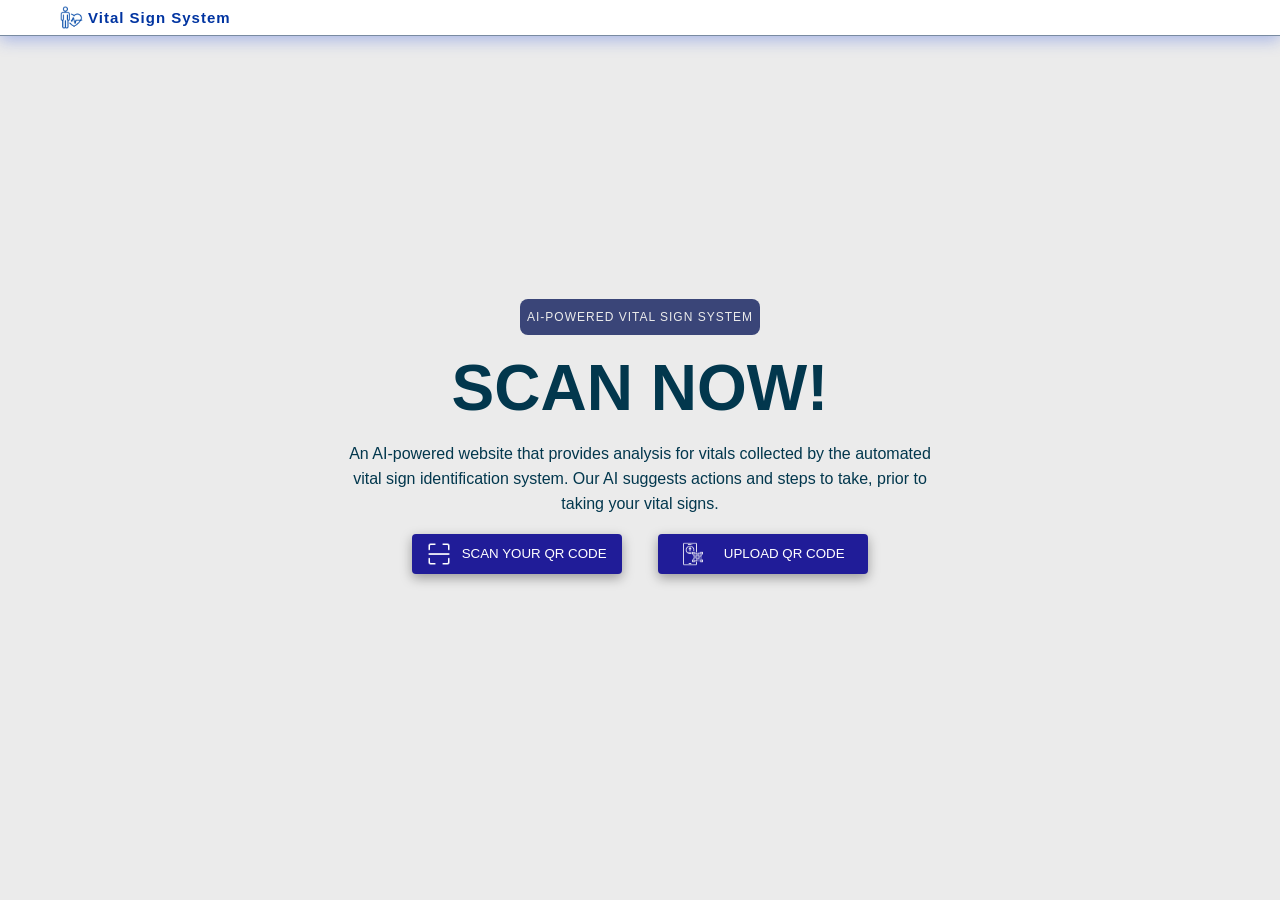
<file: Vital Sign System/index.html>
<!doctype html>
<html lang="en">
  <head>
    <meta charset="UTF-8" />
    <meta name="viewport" content="width=device-width, initial-scale=1.0" />
    <meta name="author" content="James España" />
    <title>Vital Sign System</title>
    <link rel="stylesheet" href="./assets/styles/indexBaseStyles.css" />
    <link rel="stylesheet" href="./assets/styles/indexDataStyles.css" />
    <link rel="icon" type="image/x-icon" href="./assets/images/pulse.png" />
  </head>
  <body>
    <nav id="mainNav">
      <img src="./assets/images/temporaryLogo.png" alt="main logo" />
      <h1>Vital Sign System</h1>
    </nav>
    <main id="mainContent">
      <div id="shortDescription">
        <h3>AI-POWERED VITAL SIGN SYSTEM</h3>
      </div>
      <div id="callToAction"><h1>SCAN NOW!</h1></div>
      <div id="projectDescription">
        <h4>
          An AI-powered website that provides analysis for vitals collected by
          the automated vital sign identification system. Our AI suggests
          actions and steps to take, prior to taking your vital signs.
        </h4>
      </div>
      <div id="actionButtons">
        <button id="scanButton">
          <img src="./assets/images/scanQRImage.png" alt="scan" />
          <span>SCAN YOUR QR CODE</span>
        </button>
        <!-- <input
          type="file"
          id="qrImageInput"
          accept="image/*"
          style="display: none"
        /> -->
        <button id="uploadButton">
          <img src="./assets/images/uploadQRImage.png" alt="upload" />
          <span>UPLOAD QR CODE</span>
        </button>
      </div>
      <div id="contentBox">
        <div id="vitalsHeader">
          <div id="dateTimeContainer">
            <p id="date">DATE:</p>
            <p id="time">TIME:</p>
          </div>
          <button id="exitButton">
            <img src="./assets/images/remove.png" alt="" />
          </button>
        </div>

        <div id="vitalSigns">
          <div class="vital-sign" id="heartRate">
            <div>sample</div>
            <div>89bps</div>
            <div>HEART RATE</div>
          </div>
          <div class="vital-sign" id="bloodOxygen">
            <div>sample</div>
            <div>98%</div>
            <div>BLOOD OXYGEN</div>
          </div>
          <div class="vital-sign" id="bloodPressure">
            <div>sample</div>
            <div>98.6°F</div>
            <div>BLOOD PRESSURE</div>
          </div>
          <div class="vital-sign" id="bodyTemperature">
            <div>sample</div>
            <div>98.6°F</div>
            <div>TEMPERATURE</div>
          </div>
        </div>
        <div id="qrCount"></div>
        <div id="vitalAnalysis"></div>
      </div>
    </main>

    <script src="./src/functions/showDataBox.js"></script>
    <script src="./src/functions/exitDataBox.js"></script>
  </body>
</html>
</file>
<file: Vital Sign System/assets/styles/indexBaseStyles.css>
*,
*::before,
*::after {
  box-sizing: border-box;
  margin: 0;
  padding: 0;
}
html {
  font-size: 62.5%;
  font-family: poppins, sans-serif;
  font-weight: 200;
  color: white;
}
body {
  background-color: #ebebeb;
  overflow: hidden;
}
#mainNav {
  position: fixed;
  top: 0;
  left: 0;
  display: flex;
  justify-content: flex-start;
  align-items: center;
  width: 100%;
  height: 36px;
  gap: 5px;
  padding: 1rem 6rem;
  background-color: #fff;
  box-shadow: 0 4px 16px rgba(39, 80, 217, 0.35);
  border-bottom: 1px solid rgba(33, 63, 99, 0.6);
  z-index: 1000;
}

#mainNav > img {
  height: 23px;
  width: 23px;
  user-select: none;
}
#mainNav > h1 {
  color: #0134a1;
  font-weight: 800;
  letter-spacing: 1px;
  user-select: none;
}
#mainContent {
  display: flex;
  flex-direction: column;
  position: relative;
  top: 0;
  left: 0;
  align-items: center;
  justify-content: center;
  width: 100vw;
  height: 100vh;
  gap: 5px;
  z-index: 0;
  user-select: none;
  transition:
    transform 0.6s ease,
    justify-content 0.6s ease;
  transition: transform 0.8s cubic-bezier(0.22, 1, 0.36, 1);
}

#mainContent > div {
  user-select: none;
}
#mainContent > div#shortDescription {
  display: flex;
  background-color: #3a4578;
  flex-direction: row;
  align-items: center;
  justify-content: center;
  height: 36px;
  width: 240px;
  border-radius: 8px;
  transition: transform 0.3s ease;
}
#mainContent > div#shortDescription:hover {
  transform: scale(1.1);
}
#mainContent > div#shortDescription > h3 {
  font-size: 12px;
  color: #ebebeb;
  font-weight: 300;
  letter-spacing: 1px;
}
#mainContent > div#callToAction {
  display: flex;
  flex-direction: row;
  align-items: center;
  justify-content: center;
  height: 96px;
  width: 658px;
}
#mainContent > div#callToAction > h1 {
  font-size: 64px;
  color: #02374d;
}
#mainContent > div#projectDescription {
  display: flex;
  flex-direction: row;
  align-items: center;
  justify-content: center;
  min-height: 72px;
  max-width: 620px;
  padding-left: 10px;
  padding-right: 10px;
}
#mainContent > div#projectDescription > h4 {
  font-size: 16px;
  color: #02374d;
  text-align: center;
  font-weight: 200;
  line-height: 25px;
}
#mainContent > div#actionButtons {
  display: flex;
  flex-direction: row;
  align-items: center;
  justify-content: space-between;
  padding-top: 10px;
  height: 56px;
  width: 456px;
  gap: 10px;
}
#mainContent > div#actionButtons > button {
  display: flex;
  flex-direction: row;
  align-items: center;
  justify-content: space-evenly;
  height: 40px;
  width: 210px;
  background-color: #201c98;
  border-radius: 4px;
  color: #ffffff;
  border: none;
  background-clip: padding-box;
  box-shadow: 0 4px 12px rgba(0, 0, 0, 0.35);
  backdrop-filter: blur(2px);
  cursor: pointer;
  transition: transform 0.3s ease;
  padding-left: 5px;
  padding-right: 5px;
}
#mainContent > div#actionButtons > button:hover {
  transform: scale(1.05);
}
#mainContent > div#actionButtons > button > img {
  height: 24px;
  width: 24px;
}
#dateAndTime {
  display: flex;
  flex-direction: row;
  align-items: center;
  justify-content: space-between;
  padding-left: 4%;
  padding-right: 2%;
  height: 8%;
  width: 100%;
}
#dateAndTime > p {
  color: #ffffff;
  font-size: 14px;
}
#vitalSigns {
  display: flex;
  flex-direction: column;
  align-items: center;
  justify-content: space-around;
  height: 40%;
  width: 100%;
  border: 1px solid rgba(255, 255, 255, 0.3);
}
.vital-sign {
  display: flex;
  flex-direction: row;
  align-items: center;
  justify-content: space-between;
  width: 90%;
  font-size: 18px;
}
#heartRate {
  color: #d8009d;
}
#bloodOxygen {
  color: #91f548;
}
#bodyTemperature {
  color: #00bfff;
}
#qrCount {
  background-color: #ffffff;
  display: flex;
  flex-direction: row;
  align-items: center;
  justify-content: space-around;
  height: 4%;
  max-height: 300px;
  width: 100%;
  background-color: #ffffff;
  border: 1px solid rgba(255, 255, 255, 0.3);
  border-radius: 1%;
}
#vitalAnalysis {
  display: flex;
  flex-direction: column;
  align-items: center;
  justify-content: space-around;
  height: 45%;
  max-height: 500px;
  width: 100%;
  background-color: #ffffff;
  border: 1px solid rgba(255, 255, 255, 0.3);
  border-radius: 1%;
}
.hidden {
  display: none !important;
}
</file>
<file: Vital Sign System/assets/styles/indexDataStyles.css>
#contentBox {
  margin-left: 10px;
  margin-right: 10px;
  width: 80vw;
  max-width: 600px;
  height: 0;
  overflow: hidden;
  background-color: #090f2b;
  border-radius: 12px;
  margin-top: 10px;

  opacity: 0;
  transition:
    height 0.6s ease,
    opacity 0.4s ease;
  padding: 5px;
  display: flex;
  flex-direction: column;
  align-items: center;
  justify-content: flex-start;
  gap: 1%;
}
#contentBox > p {
  padding: 20px;
  color: #ffffff;
  font-size: 14px;
  line-height: 22px;
}
#contentBox.show {
  height: 70vh;
  max-height: 600px;
  opacity: 1;
}

#vitalSigns {
  display: flex;
  flex-direction: column;
  align-items: center;
  justify-content: space-around;
  height: 30%;
  width: 100%;
  border: 1px solid rgba(255, 255, 255, 0.3);
}
#vitalsHeader {
  display: flex;
  flex-direction: row;
  align-items: center;
  justify-content: space-between;
  padding-left: 4%;
  padding-right: 2%;
  height: 8%;
  width: 100%;
}
#dateTimeContainer {
  display: flex;
  flex-direction: row;
  align-items: center;
  justify-content: space-between;
  width: 40%;
}
#dateTimeContainer > p {
  color: #ffffff;
  font-size: 14px;
}
#exitButton {
  background-color: transparent;
  border: none;
  cursor: pointer;
  transition: transform 0.2s ease;
}
#exitButton:hover {
  transform: scale(1.05);
}
#exitButton img {
  width: 20px;
  height: 20px;
}
.vital-sign {
  display: grid;
  grid-template-columns: 1fr 1fr 1fr;
  align-items: center;
  width: 90%;
  font-size: 18px;
  border: 1px solid rgba(255, 255, 255, 0.3);
  border-radius: 4px;
  padding: 6px 12px;
}
.vital-sign div:nth-child(1) {
  text-align: left;
}

.vital-sign div:nth-child(2) {
  text-align: center;
}

.vital-sign div:nth-child(3) {
  text-align: right;
}
#heartRate {
  color: #d8009d;
}
#bloodOxygen {
  color: #91f548;
}
#bloodPressure {
  color: orange;
}
#bodyTemperature {
  color: #ffffff;
}
#qrCount {
  background-color: #ffffff;
  display: flex;
  flex-direction: row;
  align-items: center;
  justify-content: space-around;
  height: 4%;
  max-height: 300px;
  width: 100%;
  background-color: #ffffff;
  border: 1px solid rgba(255, 255, 255, 0.3);
  border-radius: 1%;
}
#vitalAnalysis {
  display: flex;
  flex-direction: column;
  align-items: center;
  justify-content: space-around;
  height: 55%;
  max-height: 500px;
  width: 100%;
  background-color: #ffffff;
  border: 1px solid rgba(255, 255, 255, 0.3);
  border-radius: 1%;
}
</file>
